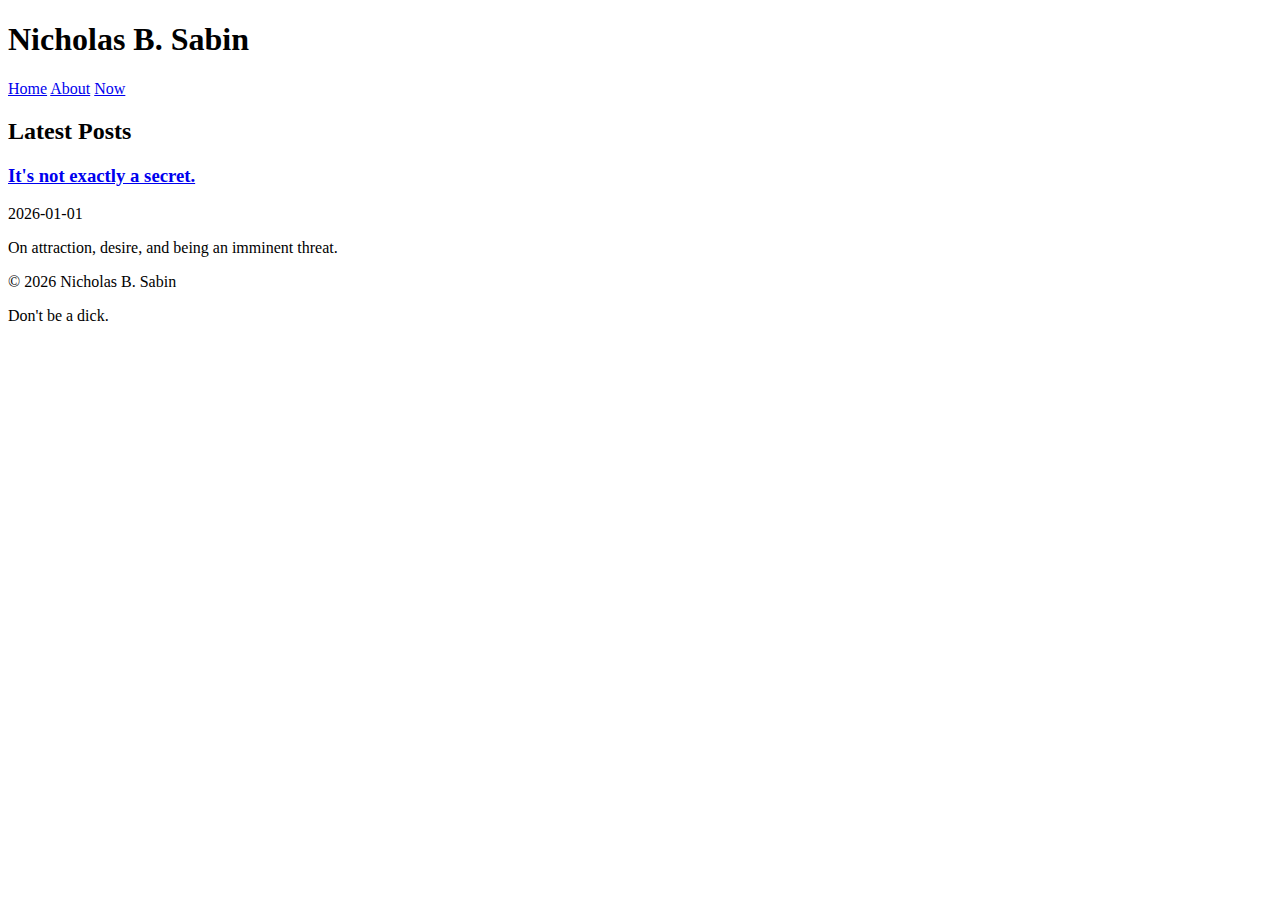
<file: index.html>
<!DOCTYPE html>
<html lang="en">
<head>
  <meta charset="UTF-8">
  <title>nbsab.in | cats and dogs, living in peace.</title>
  <link rel="stylesheet" href="https://cdn.simplecss.org/simple.min.css">
  <link rel="stylesheet" href="https://nbsab.in/css/custom.css">
  <link rel="alternate" type="application/rss+xml" 
      title="My Blog RSS Feed" href="feed.xml">

</head>
<body>

<header>
  <h1>Nicholas B. Sabin</h1>
  <nav>
    <a href="index.html">Home</a>
    <a href="about.html">About</a>
	<a href="now.html">Now</a>
  </nav>
</header>

<main>
  <h2>Latest Posts</h2>

  <article>
    <h3><a href="posts/2026-01-01.html">It's not exactly a secret.</a></h3>
    <p class="date">2026-01-01</p>
    <p>On attraction, desire, and being an imminent threat.</p>
  </article>

</main>

<footer>
  <p>© 2026 Nicholas B. Sabin</p>
  <p>Don't be a dick.</p>
</footer>

</body>
</html>
</file>
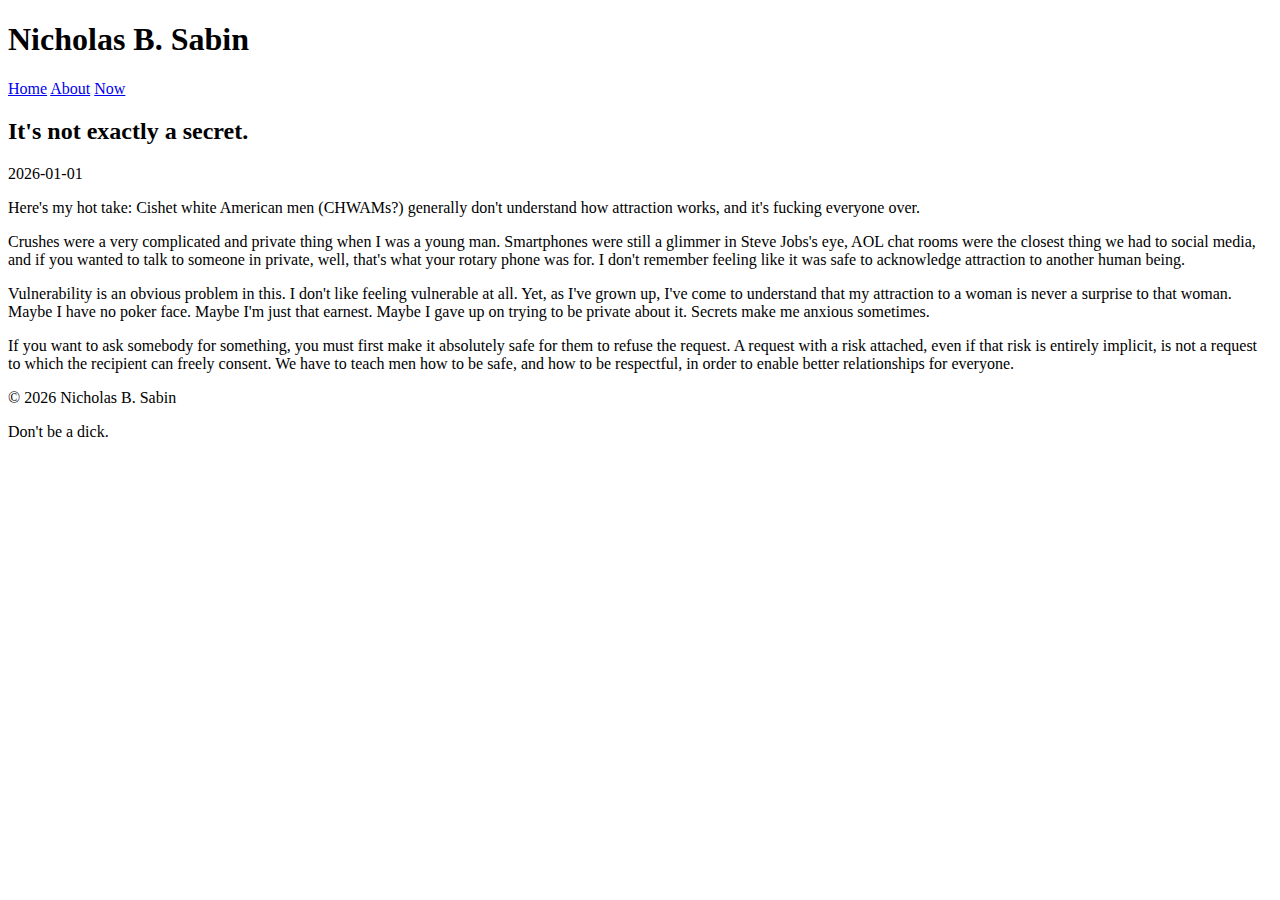
<file: posts/2026-01-01.html>
<!DOCTYPE html>
<html lang="en">
<head>
  <meta charset="UTF-8">
  <title>nbsab.in | cats and dogs, living in peace.</title>
  <link rel="stylesheet" href="https://cdn.simplecss.org/simple.min.css">
  <link rel="stylesheet" href="https://nbsab.in/css/custom.css">
  <link rel="alternate" type="application/rss+xml" 
      title="My Blog RSS Feed" href="feed.xml">

</head>
<body>

<header>
  <h1>Nicholas B. Sabin</h1>
  <nav>
    <a href="index.html">Home</a>
    <a href="about.html">About</a>
	<a href="now.html">Now</a>
  </nav>
</header>

<main>
  <h2>It's not exactly a secret.</h2>
  <p class="date">2026-01-01</p>

  <p>Here's my hot take: Cishet white American men (CHWAMs?) generally don't understand how attraction works, and it's fucking everyone over.</p>
  
  <p>Crushes were a very complicated and private thing when I was a young man. Smartphones were still a glimmer in Steve Jobs's eye, AOL chat rooms were the closest thing we had to social media, and if you wanted to talk to someone in private, well, that's what your rotary phone was for. I don't remember feeling like it was safe to acknowledge attraction to another human being.</p>
  
  <p>Vulnerability is an obvious problem in this. I don't like feeling vulnerable at all. Yet, as I've grown up, I've come to understand that my attraction to a woman is never a surprise to that woman. Maybe I have no poker face. Maybe I'm just that earnest. Maybe I gave up on trying to be private about it. Secrets make me anxious sometimes.</p>
  
  <p>If you want to ask somebody for something, you must first make it absolutely safe for them to refuse the request. A request with a risk attached, even if that risk is entirely implicit, is not a request to which the recipient can freely consent. We have to teach men how to be safe, and how to be respectful, in order to enable better relationships for everyone.</p>
  
</main>

<footer>
  <p>© 2026 Nicholas B. Sabin</p>
  <p>Don't be a dick.</p>
</footer>

</body>
</html>
</file>
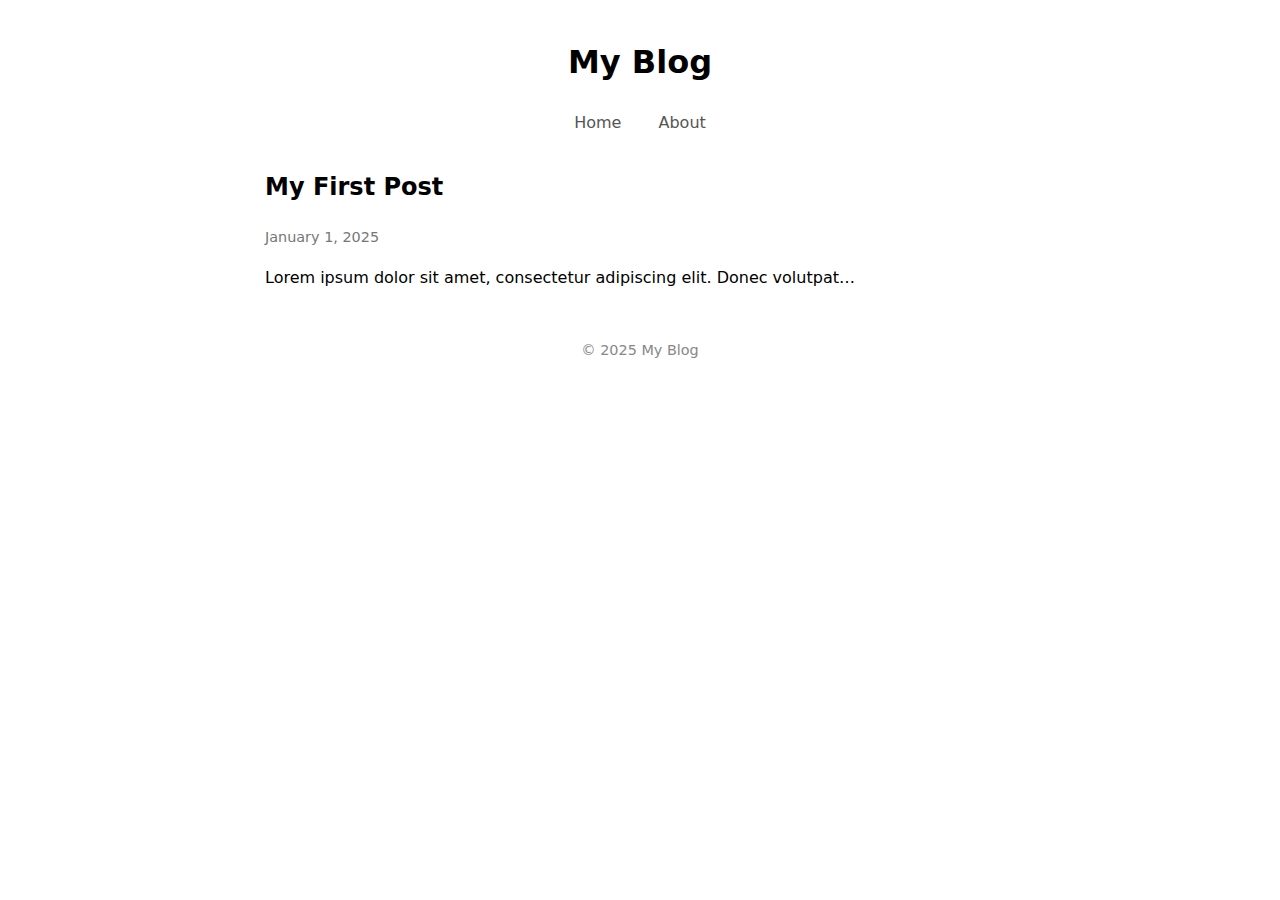
<file: posts/first-post.html>
<!DOCTYPE html>
<html lang="en">
<head>
  <meta charset="UTF-8">
  <title>My First Post</title>
  <link rel="stylesheet" href="../css/styles.css">
</head>
<body>

<header>
  <h1>My Blog</h1>
  <nav>
    <a href="../index.html">Home</a>
    <a href="../about.html">About</a>
  </nav>
</header>

<main>
  <h2>My First Post</h2>
  <p class="date">January 1, 2025</p>

  <p>Lorem ipsum dolor sit amet, consectetur adipiscing elit. Donec volutpat…</p>
</main>

<footer>
  <p>© 2025 My Blog</p>
</footer>

</body>
</html>
</file>
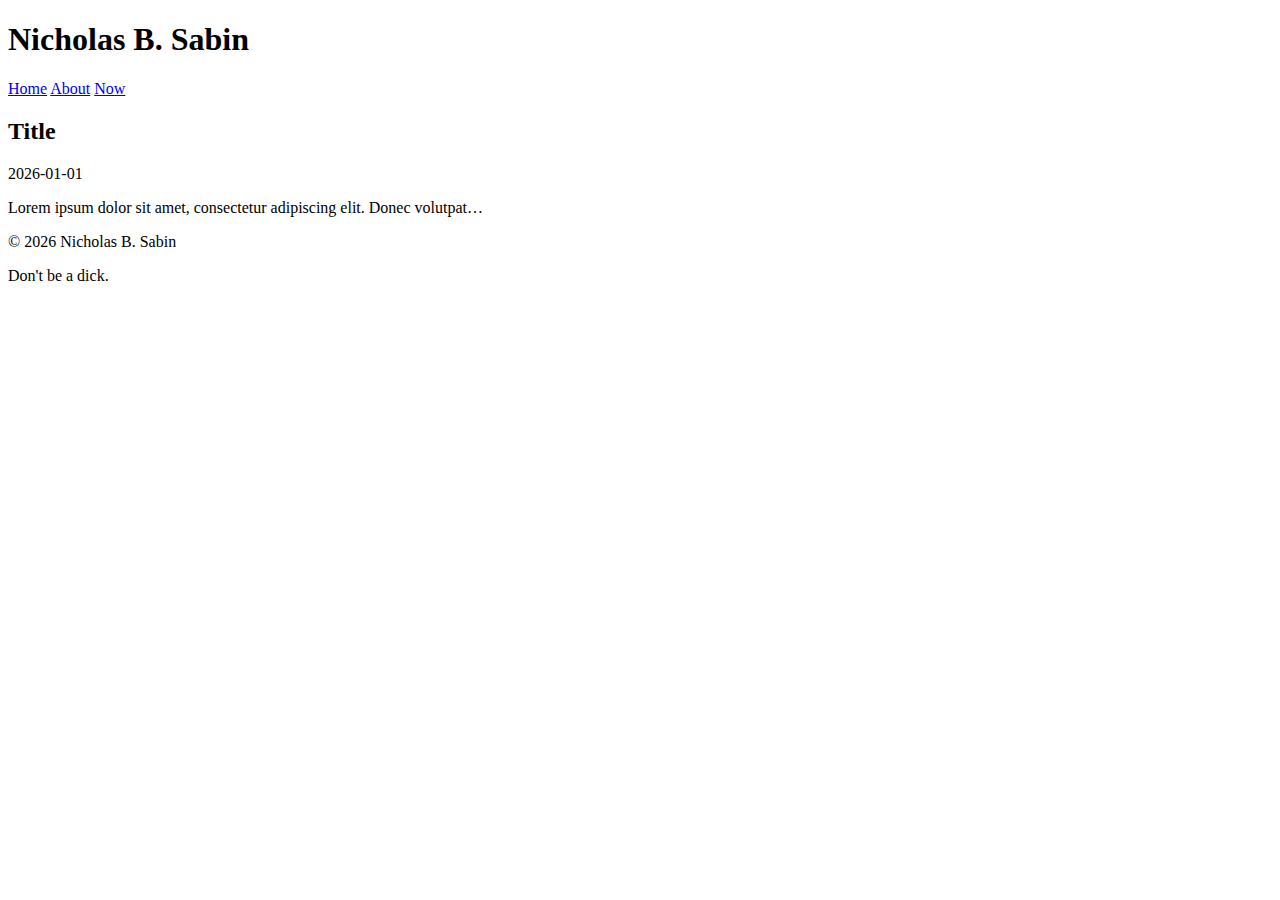
<file: posts/post_template.html>
<!DOCTYPE html>
<html lang="en">
<head>
  <meta charset="UTF-8">
  <title>nbsab.in | cats and dogs, living in peace.</title>
  <link rel="stylesheet" href="https://cdn.simplecss.org/simple.min.css">
  <link rel="stylesheet" href="https://nbsab.in/css/custom.css">
  <link rel="alternate" type="application/rss+xml" 
      title="My Blog RSS Feed" href="feed.xml">

</head>
<body>

<header>
  <h1>Nicholas B. Sabin</h1>
  <nav>
    <a href="index.html">Home</a>
    <a href="about.html">About</a>
	<a href="now.html">Now</a>
  </nav>
</header>

<main>
  <h2>Title</h2>
  <p class="date">2026-01-01</p>

  <p>Lorem ipsum dolor sit amet, consectetur adipiscing elit. Donec volutpat…</p>
</main>

<footer>
  <p>© 2026 Nicholas B. Sabin</p>
  <p>Don't be a dick.</p>
</footer>

</body>
</html>
</file>
<file: css/styles.css>
body {
  margin: 0;
  padding: 0;
  font-family: system-ui, sans-serif;
  max-width: 750px;
  line-height: 1.6;
  margin: auto;
  padding: 1rem;
}

header {
  text-align: center;
  margin-bottom: 2rem;
}

nav a {
  margin: 0 1rem;
  text-decoration: none;
  color: #555;
}

nav a:hover {
  text-decoration: underline;
}

article {
  margin-bottom: 2.5rem;
}

.date {
  color: #777;
  font-size: 0.9em;
}

footer {
  text-align: center;
  margin-top: 3rem;
  color: #888;
  font-size: 0.9em;
}
</file>
